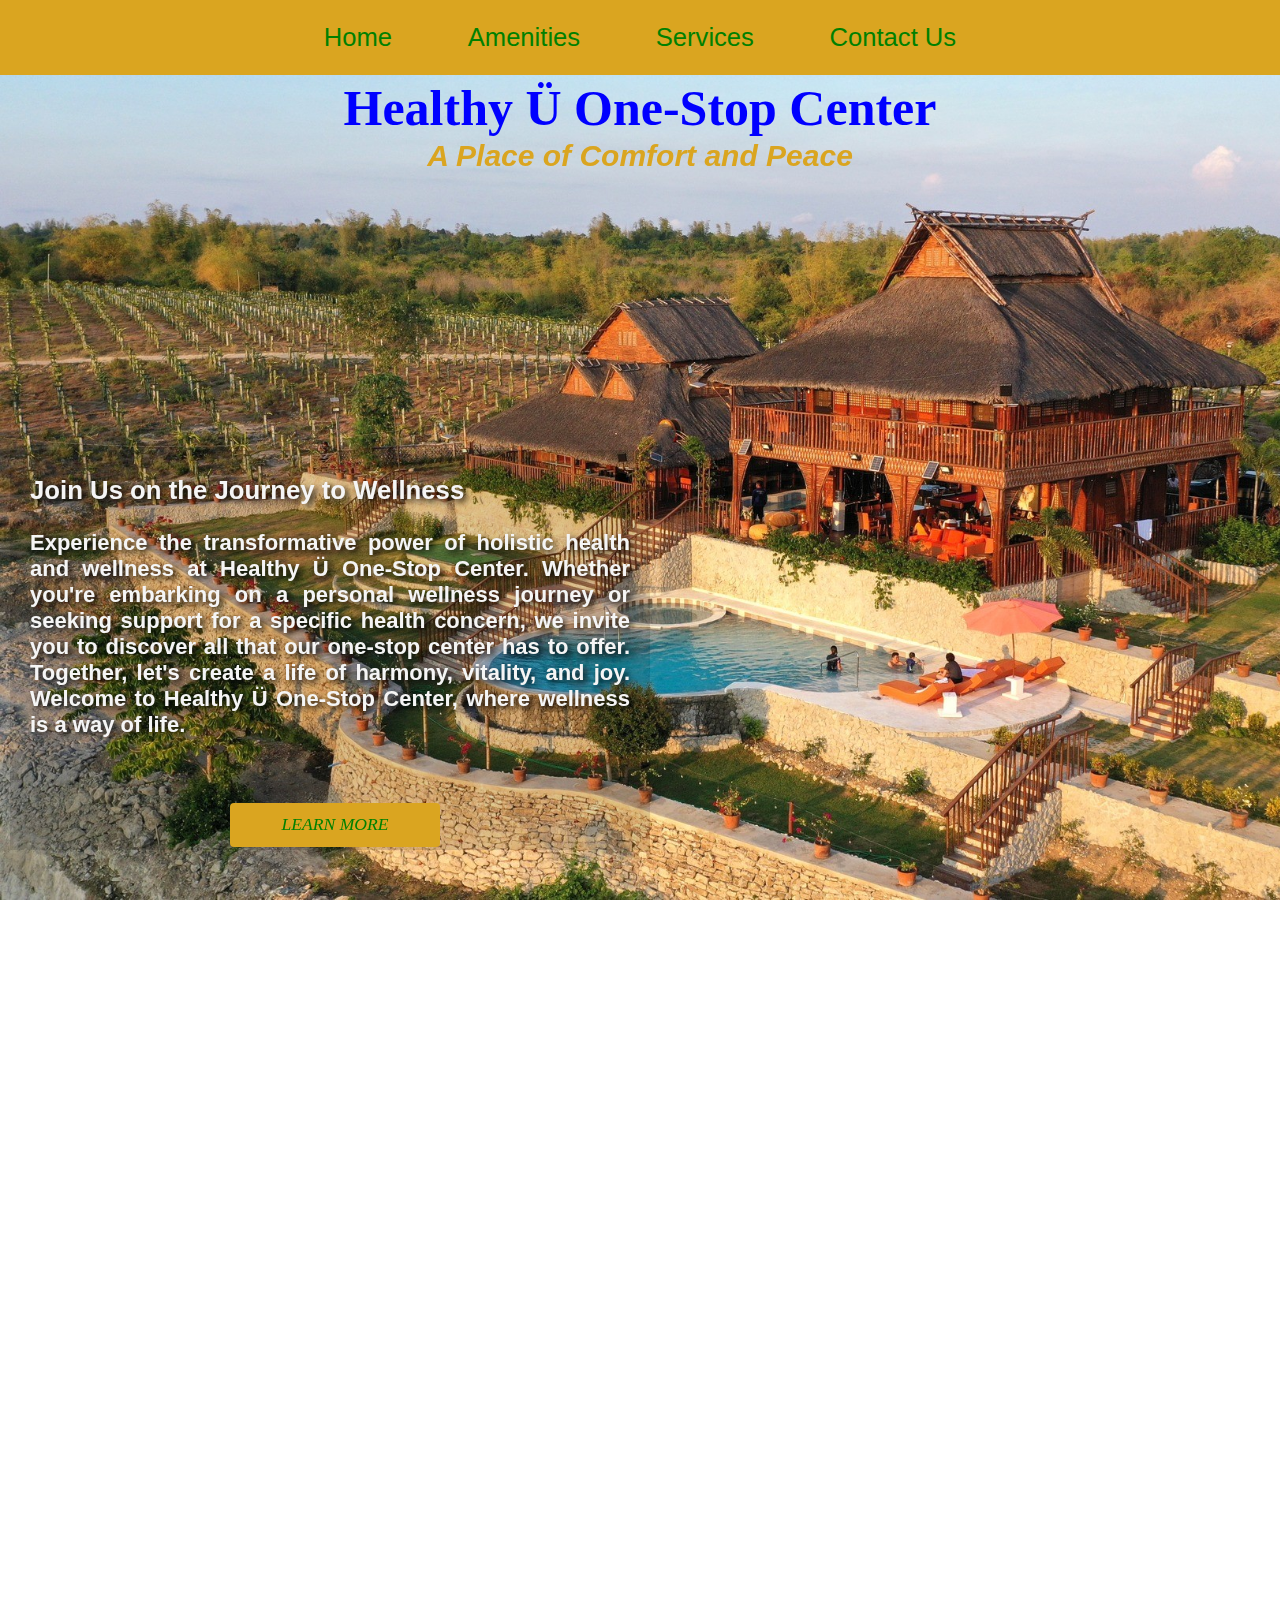
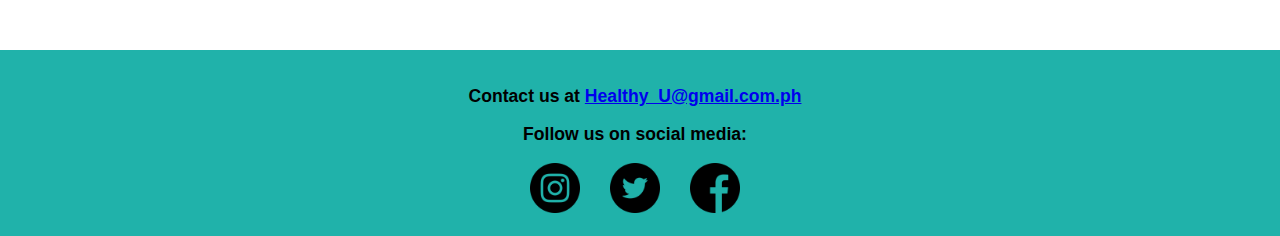
<file: index.html>
<!DOCTYPE html>

<html lang="en"><head><meta http-equiv="Content-Type" content="text/html; charset=UTF-8">
    
    <link rel="stylesheet" href="./homepage.css">
    <meta name="viewport" content="width=device-width, initial-scale=1.0">
    <title>Home Page</title>
</head>

<body>
    <div class="headnav">
        <nav>
            <button>
                <a href="https://aldtcy.github.io/Healthy_U/index.html">
                    Home
                </a>
            </button>
            <button>
                <a href="https://aldtcy.github.io/Healthy_U/amenities.html">
                    Amenities
                </a>
            </button>
            <button>
                <a href="https://aldtcy.github.io/Healthy_U/serve.html">
                    Services
                </a>
            </button>
            <button>
                <a href="https://aldtcy.github.io/Healthy_U/contact.html">
                    Contact Us
                </a>
            </button>
        </nav>
    </div>
    <div id="content">
    <div id="home-container">
        <div class="home-content container-fluid">
            <div class="home-items container-fluid">
            <h1>Healthy Ü One-Stop Center</h1>
            <h2>A Place of Comfort and Peace</h2>
            </div>
        </div>
    </div>    
        
        <div id="home-container2" class="container-fluid">
            <div class="home-content2 container-fluid">
            <div class="home-items2 container-fluid">
                <h3> Join Us on the Journey to Wellness</h3>
                <p> Experience the transformative power of holistic health and wellness at Healthy Ü One-Stop Center. Whether you're embarking on a personal wellness journey or seeking support for a specific health concern, we invite you to discover all that our one-stop center has to offer. Together, let's create a life of harmony, vitality, and joy. Welcome to Healthy Ü One-Stop Center, where wellness is a way of life.</p>
            </div> 
        </div>
          
        <div class="buttonnav">
            <nav>
                <button>
                    <a href="https://aldtcy.github.io/Healthy_U/learn.html">
                        LEARN MORE
                    </a>
                </button>
            </nav>
        </div>
    </div>    
    <div class="footnav">
        <nav>
            <p><b>Contact us at <a href="https://aldtcy.github.io/Healthy_U/index.html">Healthy_U@gmail.com.ph</b></a></p>
            <p><b>Follow us on social media:</b></p>
            <a href="https://aldtcy.github.io/Healthy_U/index.html"><img src="./instagram.png" alt="instagram"></a>
            <a href="https://aldtcy.github.io/Healthy_U/index.html"><img src="./twitter.png" alt="Twitter"></a>
            <a href="https://aldtcy.github.io/Healthy_U/index.html"><img src="./facebook.png" alt="Facebook"></a>
        </nav>
    </div>
<gdiv class="ginger-extension-writer" style="display: none;"><gdiv class="ginger-extension-writer-frame"><iframe src="https://aldtcy.github.io/Healthy_U/index.html"></iframe></gdiv></gdiv></body></html>
</file>
<file: homepage.css>
body {
    background-image: url('side.jpg');
    background-repeat: no-repeat;
    background-attachment:fixed;
    background-size: cover;
    margin: 0;
    font-family: Arial, Helvetica, sans-serif;
    width: 100%;
    min-height: 50vh
    
}



/* NAV BARS */
.headnav a {
    text-decoration: none;
    color: green;
    font-size: 1.6em;
 }
 
.headnav{   
    text-align: center;
    background-color: goldenrod;
    padding-top: 2vh;
    padding-bottom: 2vh;
    position: fixed;
    flex-wrap: wrap;
    margin-top: 0;
    width: 100%;
 }

button {
    border: none;
    background: none;
    color: white;
    padding: 5px 10px;
    transition: .15s;
    margin-left: 2vw;
    margin-right: 2vw;
    font-size: 1em;
}



button:active {
    opacity: .5;
    scale: 1;
}

     
#home-container {
    min-width: 850px;
    height: 100px;
    background: transparent;
    position: relative;
    top:70px;
    display: flex;
    justify-content: first baseline;
    font-size: 22px;
    font-family: Arial, Helvetica, sans-serif;
    text-align: justify;
    font-weight: bold;
    padding-left: 20px;
    padding-right: 20px;      
   }
   
   
   .home-content {
     display: fixed;
     text-align: center; 
     justify-content: center;
     width: 100%;
     margin-top: 8px;
   }
  
   .home-items h1 {
    font-size: 50px;
    color: blue;
    font-family: "Cursive";
    font-style: bold;
    text-align: center;
    margin-top: 1px;
   }
   
   .home-items h2 {
     font-size: 30px;
     color: goldenrod;
     font-family: "Arial";
     font-style: italic;
     font-style: bold;
     text-align: center;
     margin-top: -32px;
    }
 
#home-container2 {
     width: 600px;
     height: 400px;
     background:rgba(0,0,0, .12);
     position: absolute;
     justify-content: flex-start;
     top:450px;
     left: 10px;
     display: flex;
     flex-wrap: wrap;
     font-size: 22px;
     color:whitesmoke;
     text-shadow: 3px 3px 6px black;
     font-family: Arial, Helvetica, sans-serif;
     text-align: justify;
     font-weight: bold;
     padding-left: 20px;
     padding-right: 20px;
}
 
 
.home-content2 {
     display: flex;
     align-items: flex-start; 
     justify-content: center;
     width: 100%;
 
}

.buttonnav a {
    text-decoration: none;
    color: green;
    font-size: .8em;
    font-family: cursive;
    font-style: italic;
    justify-content: center;
 }
 
 .buttonnav{
    text-align: center;
    background-color: goldenrod;
    padding: 2px 5px;
    position: flex;
    margin-top: 40px;
    margin-bottom: 0;
    margin-left: 200px;
    width:200px;
    height: 40px;
    border-radius: 4px;
    border: none;
    cursor: pointer;
 }

 .footnav {
    padding: 2vh;
    background-color: lightseagreen;
    text-align: center;
    font-size: 1.1em;
    position: flex;
    margin-top: 1550px;
    margin-left: -10px;
    height: 150px;
    min-width: 1000px;
  }
  
  .footnav img {
    width: 50px;
    padding: 0 1vw;
  }
</file>
